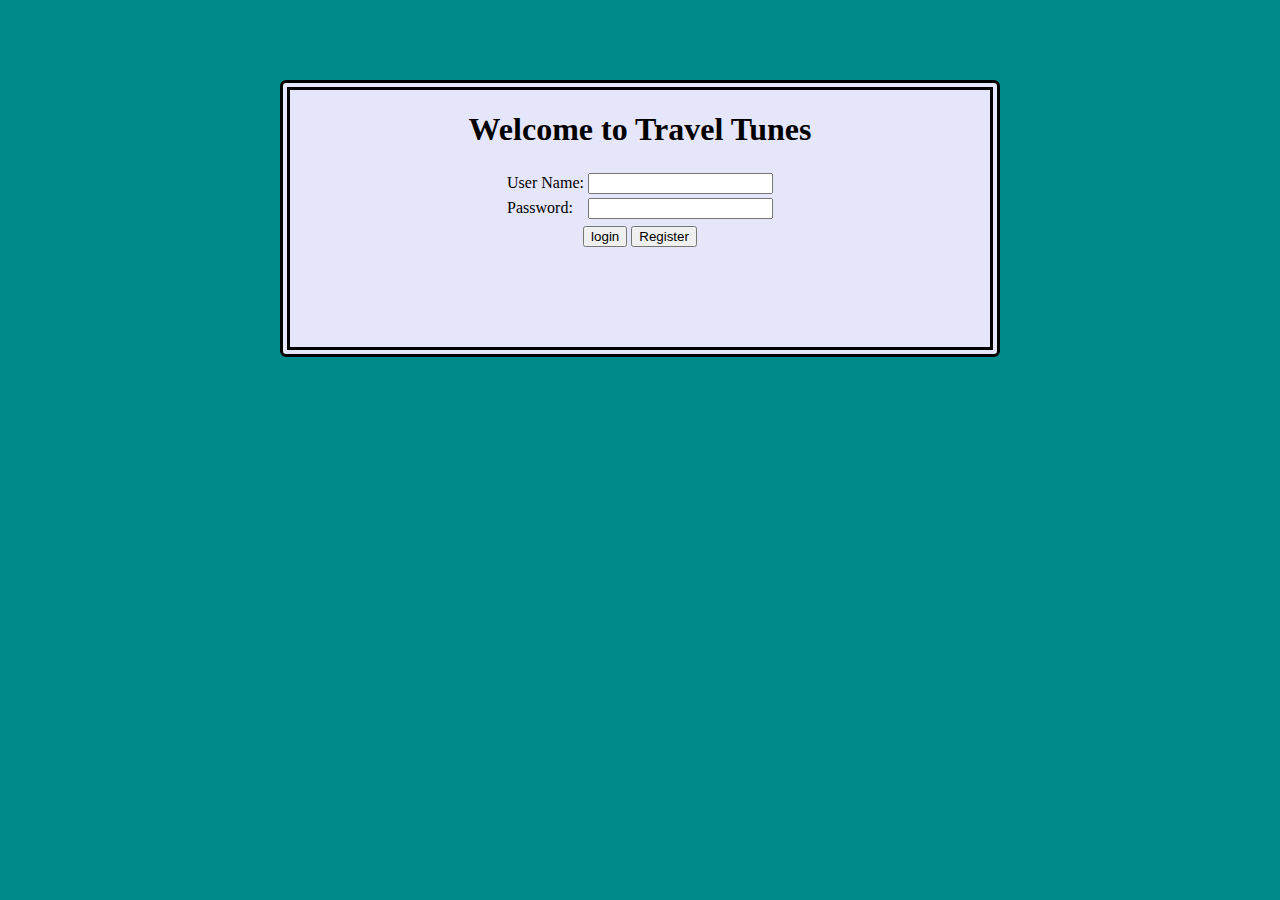
<file: Front_End/index.html>
<!DOCTYPE html>
<html lang="en">
<head>
    <meta charset="UTF-8">
    <title>Login</title>
    <link rel="stylesheet" href="login.css">
</head>
<body>
<main>
    <div class="Square">
        <center>
            <h1>Welcome to Travel Tunes</h1>
            <form action ="login.php" method="post">

                <table>
                    <tr>
                        <td>User Name:</td>
                        <td><input type="text" id="username" name="username" required minlength="3" maxlength="10"></td>
                    </tr>
                    <tr>
                        <td>Password:</td>
                        <td><input type="password" id="password" name="password" required minlength="3" maxlength="10"></td>
                    </tr>
                    <tr>
                        <td>

                        </td>
                    </tr>

                </table>
                <input type="submit" name="submit" value="login">
                <input type="button" onclick="location.href='Registration.html';"value='Register' />
            </form>
        </center>
    </div>

</main>

</body>
</html>
</file>
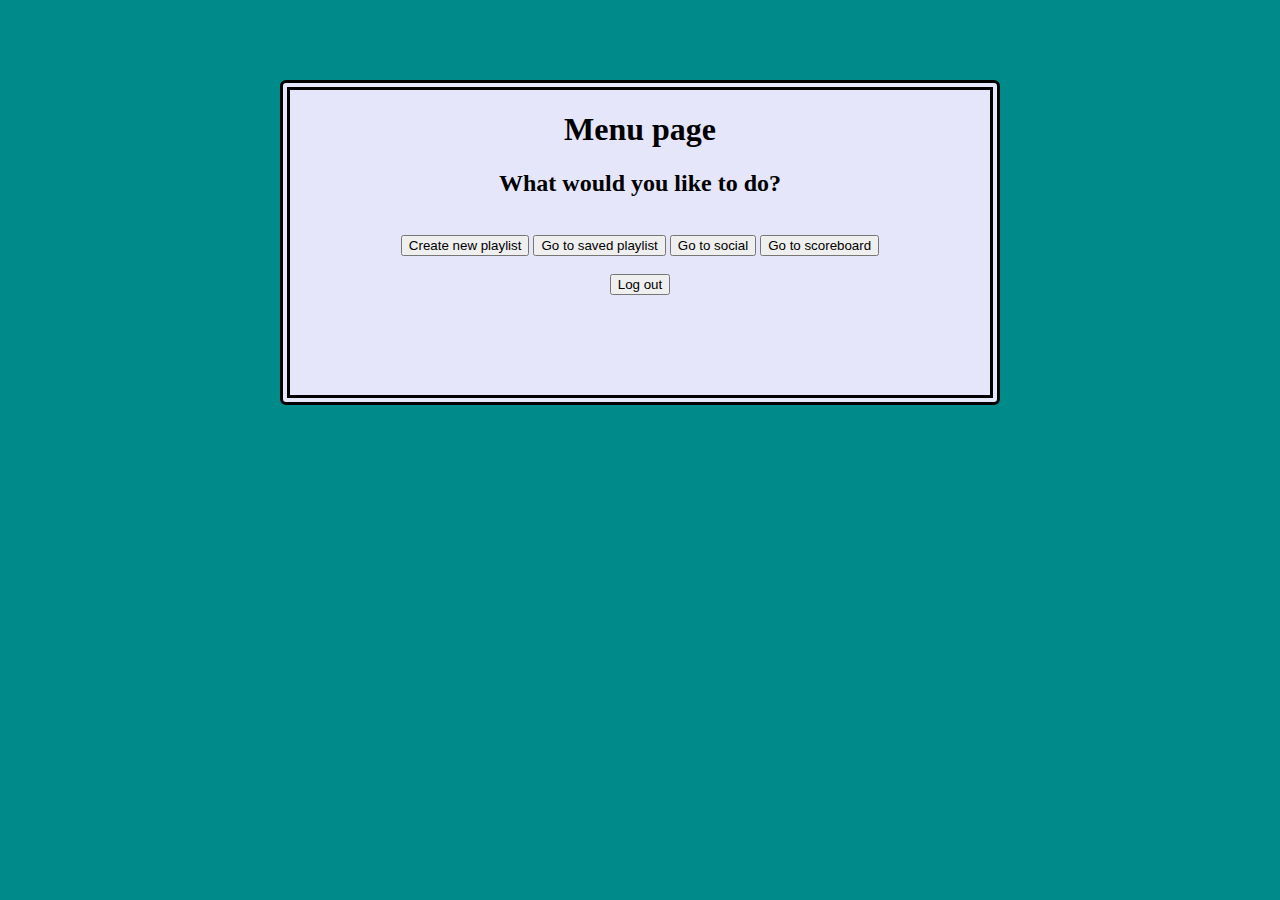
<file: Front_End/main_menu.html>
<!DOCTYPE html>
<html lang="en">
<head>
    <meta charset="UTF-8">
    <title>Main Menu</title>
    <link rel="stylesheet" href="login.css">
</head>
<body>
<main>
   
        <div class="Square">

        <center><h1>Menu page</h1>
		<h2>What would you like to do?</h2>
            <form action ="Registration.php" method="post">
                
		<br>
                
                <input type="button" onclick="location.href='select_route.html';"value='Create new playlist' />
		<input type="button" onclick="location.href='saved_playlist.html';"value='Go to saved playlist' />
		<input type="button" onclick="location.href='social.php';"value='Go to social' />
		<input type="button" onclick="location.href='score_board.php';"value='Go to scoreboard' />
		<br><br>
		<input type="button" onclick="location.href='index.html';"value='Log out' />

            </form>
        </center>
       
    </div>
</main>
</body>
</html>
</file>
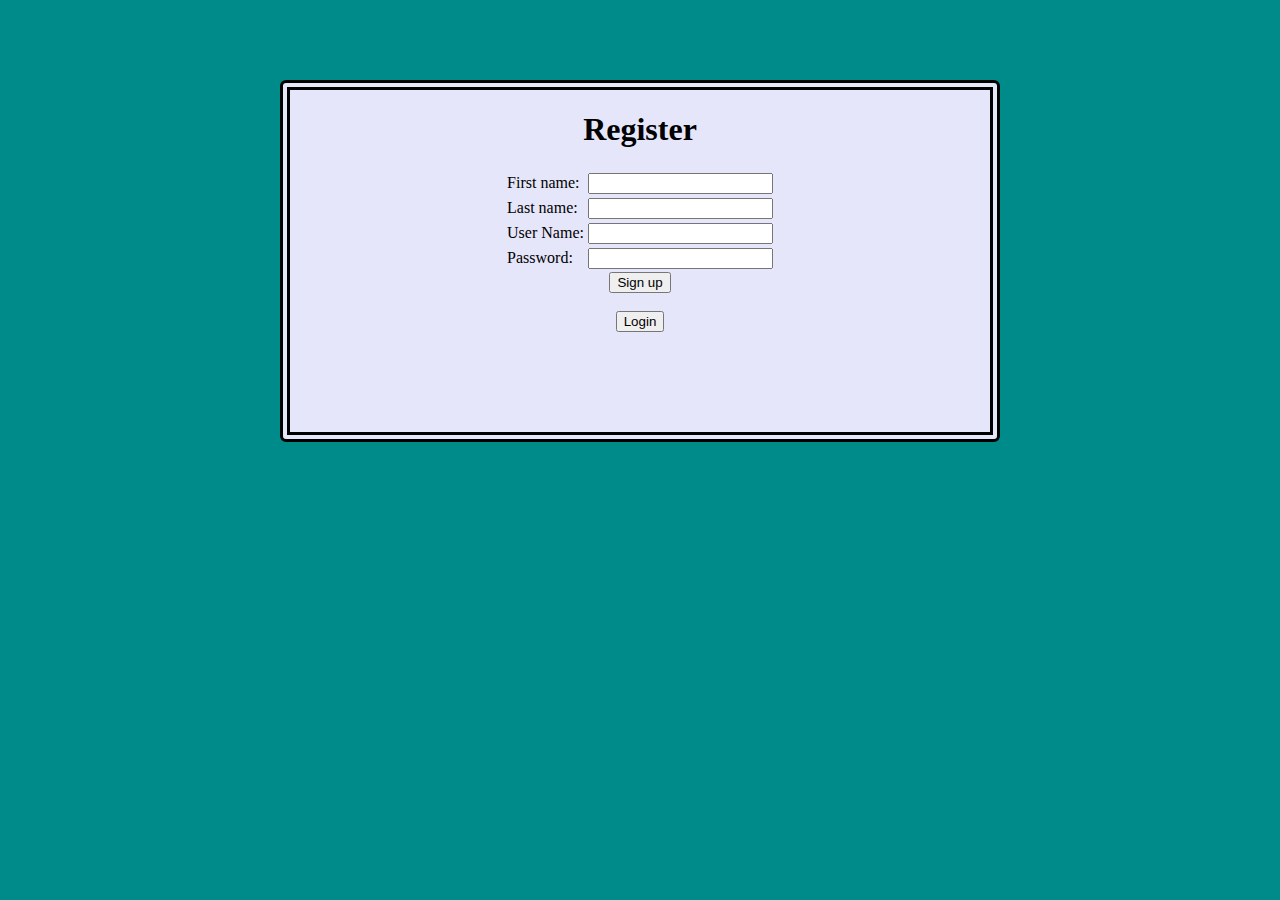
<file: Front_End/Registration.html>
<!DOCTYPE html>
<html lang="en">
<head>
    <meta charset="UTF-8">
    <title>Login</title>
    <link rel="stylesheet" href="login.css">
</head>
<body>
<main>
    <div class="Square">

        <center><h1>Register</h1>
            <form action ="Registration.php" method="post">
                <table>
                    <tr>
                        <td>First name:</td>
                        <td><input type="text" name="firstName" required minlength="1" maxlength="10"></td>
                    </tr>
                    <tr>
                        <td>Last name:</td>
                        <td><input type="text" name="lastName" required minlength="1" maxlength="10"></td>
                    </tr>
                    <tr>
                        <td>User Name:</td>
                        <td><input type="text" name="username" required minlength="3" maxlength="10"></td>
                    </tr>
                    <tr>
                        <td>Password:</td>
                        <td><input type="password" name="password" minlength="3" maxlength="10" required></td>
                    </tr>


                </table>
                <input type="submit" name="submit" value="Sign up"><br><br>
                <input type="button" onclick="location.href='index.html';"value='Login' />

            </form>
        </center>


    </div>

</main>
</body>
</html>
</file>
<file: Front_End/login.css>
body{
    font-family: "Times New Roman", "Microsoft Sans Serif";
    background-color: darkcyan;
    margin: 0 auto 0 auto;<!-- -->
    width: 100%;
    text-align: center;
    margin: 80px 0px 80px 0px;
}

.Square{
    background-color: lavender;
    width: 700px;
    border-radius: 6px;
    margin: 0 auto 0 auto;
    padding: 0px 0px 100px 0px;
    border: black 10px double;
}

.bmwm3{

    border: black 10px double;
    padding: 20px;
}
</file>
